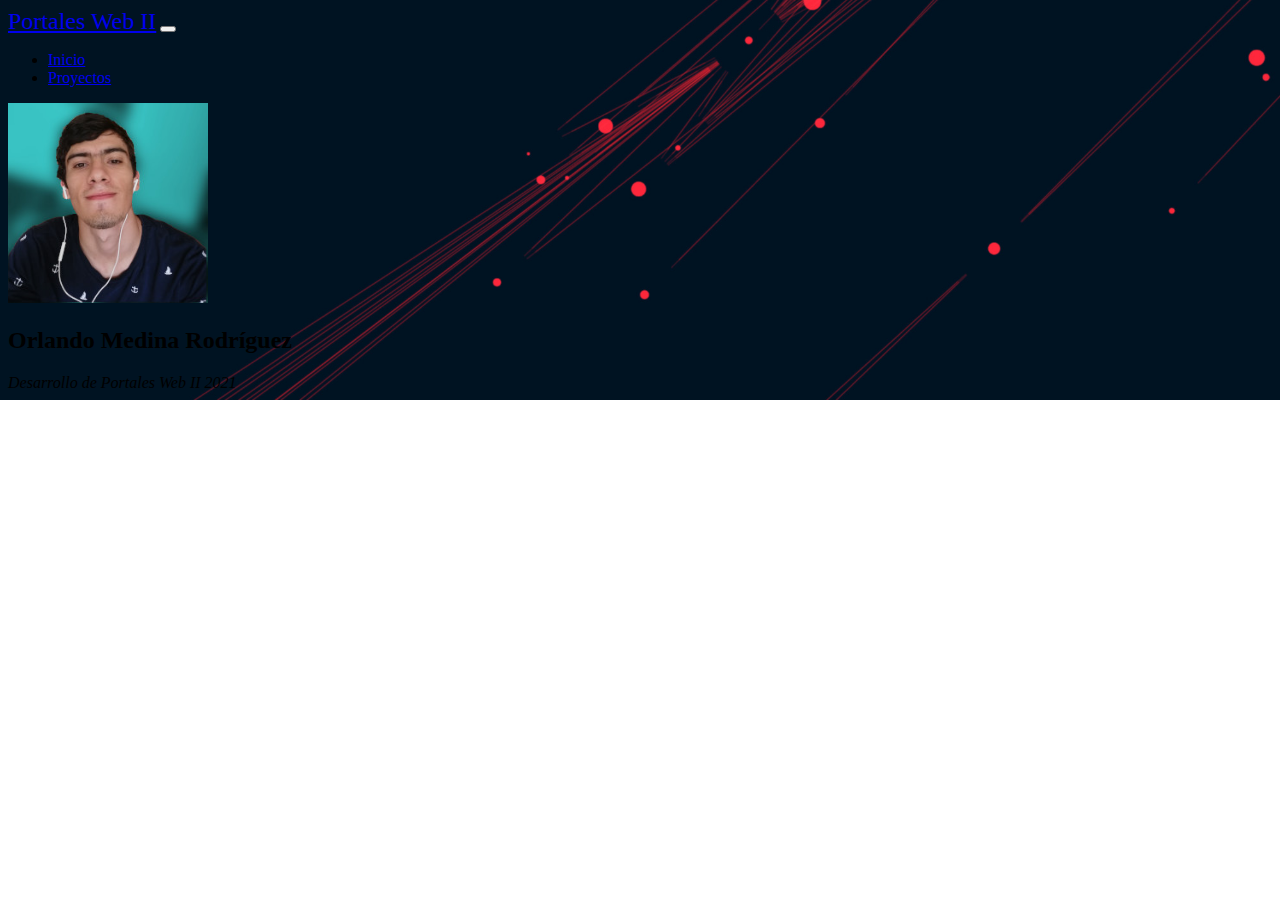
<file: index.html>
<!DOCTYPE html>
<html lang="en">
<head>
    <meta charset="UTF-8">
    <meta http-equiv="X-UA-Compatible" content="IE=edge">
    <meta name="viewport" content="width=device-width, initial-scale=1.0">
    <title>Document</title>
</head>
<body>
    <script>
        window.location.assign("portafolio/index.html");
    </script>
</body>
</html>
</file>
